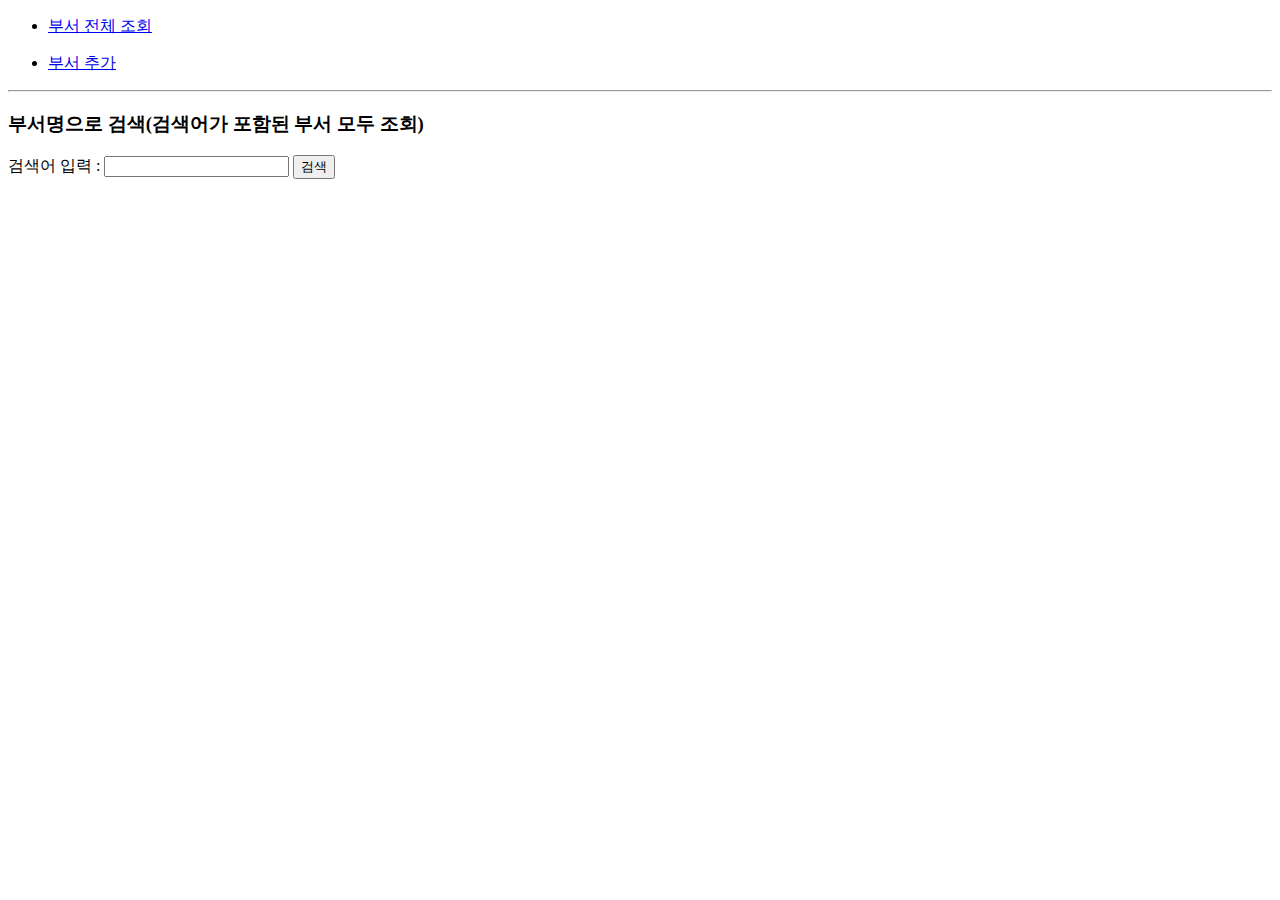
<file: Department/src/main/webapp/index.html>
<!DOCTYPE html>
<html lang="en">
<head>
    <meta charset="UTF-8">
    <meta name="viewport" content="width=device-width, initial-scale=1.0">
    <title>부서 관리 프로그램</title>
</head>
<body>
    <ul>
        <li>
            <a href="/department/selectAll">부서 전체 조회</a>
        </li>
    </ul>
    <ul>
        <li>
            <a href="/department/insert">부서 추가</a>
        </li>
    </ul>

    <hr>
    <h3>부서명으로 검색(검색어가 포함된 부서 모두 조회)</h3>

    <form action="/department/search" method="GET">
        검색어 입력 : <input type="text" name="keyword">
        <button>검색</button>
    </form>
</body>
</html>
</file>
